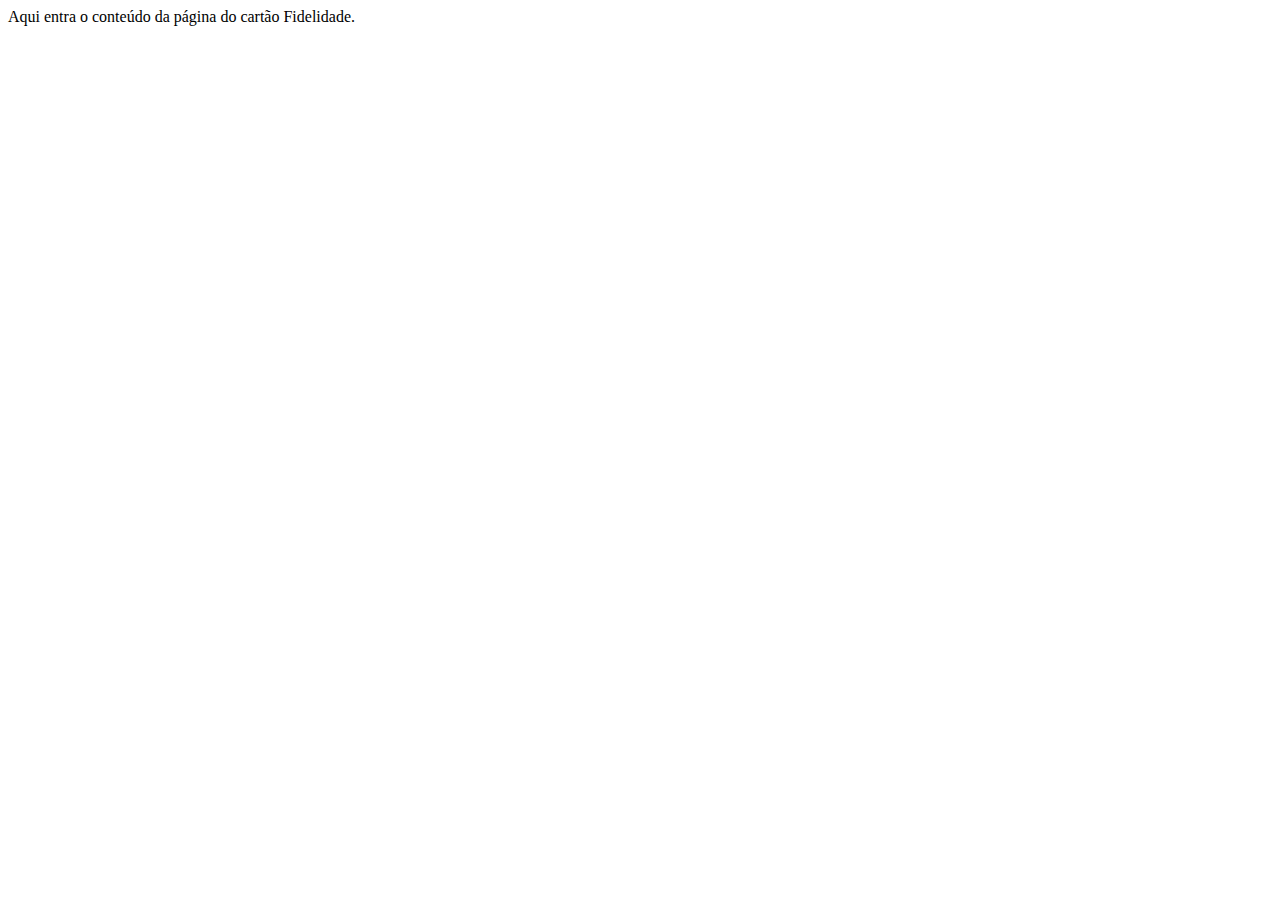
<file: mirror_fashion/site/cartao-fidelidade.html>
<!DOCTYPE html>
<html lang="pt-BR">
<head>
    <meta charset="UTF-8">
       <title>Cartão Fidelidade</title>
</head>
<body>
    Aqui entra o conteúdo da página do cartão Fidelidade.
</body>
</html>
</file>
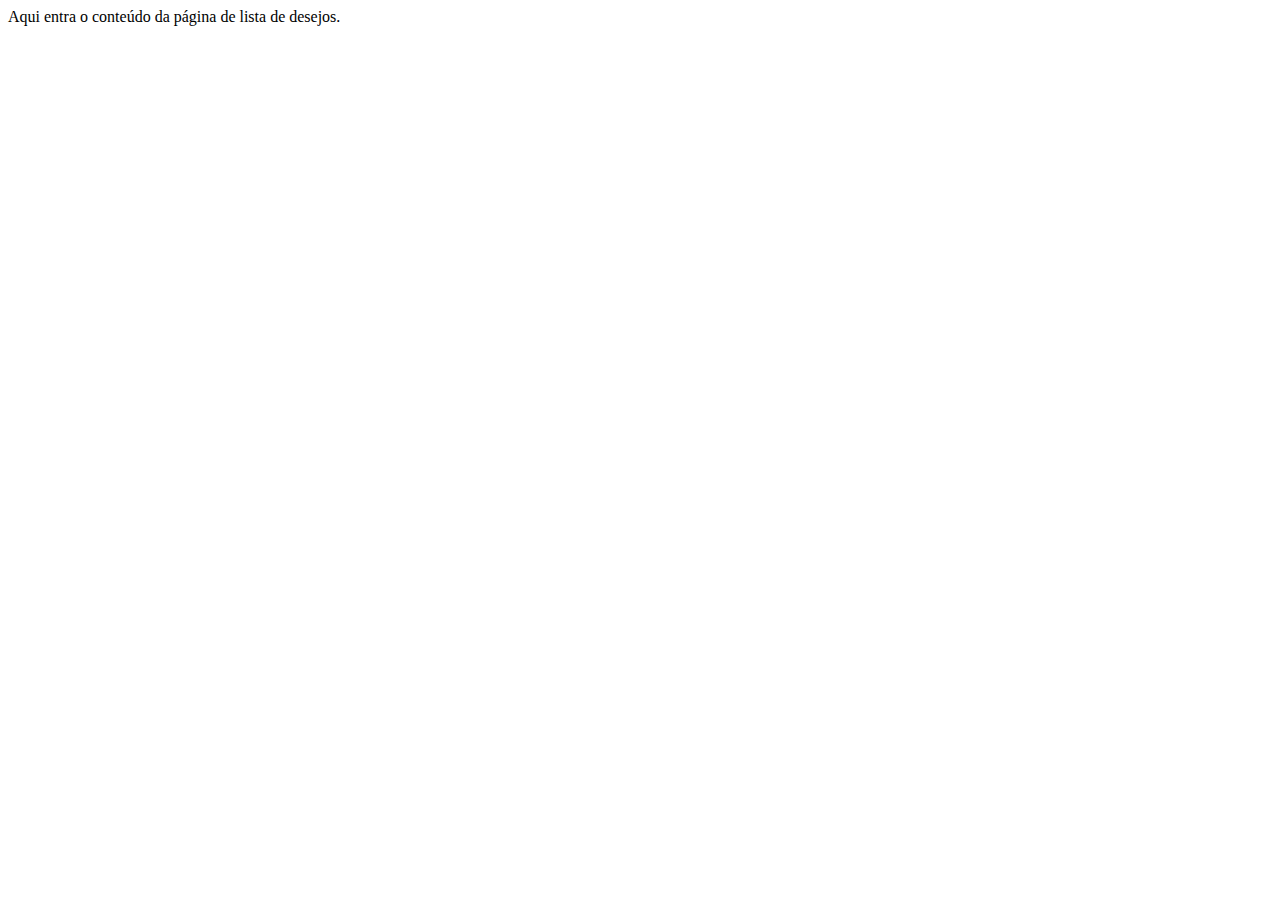
<file: mirror_fashion/site/lista-de-desejos.html>
<!DOCTYPE html>
<html lang="pt-BR">
<head>
    <meta charset="UTF-8">
       <title>Lista de desejos</title>
</head>
<body>
    Aqui entra o conteúdo da página de lista de desejos.
</body>
</html>
</file>
